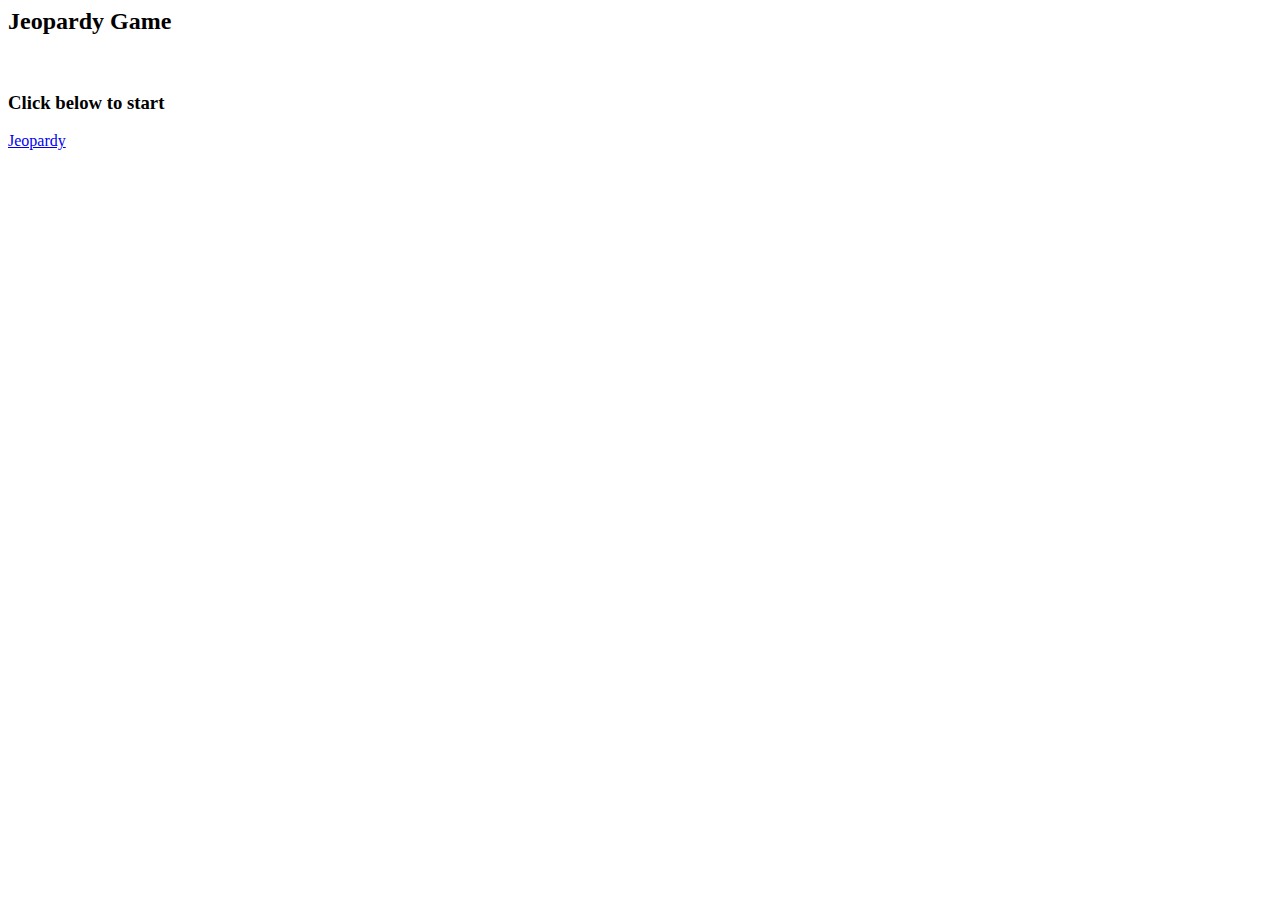
<file: index.html>
<html><head><title>Index</title></head><body>
    <h2>Jeopardy Game</h2>
    <br><h3>Click below to start</h3>
    <a href = "https://haselfine.github.io/jeopardy/game/jeopardy.html">Jeopardy</a>
</body>
</html>
</file>
